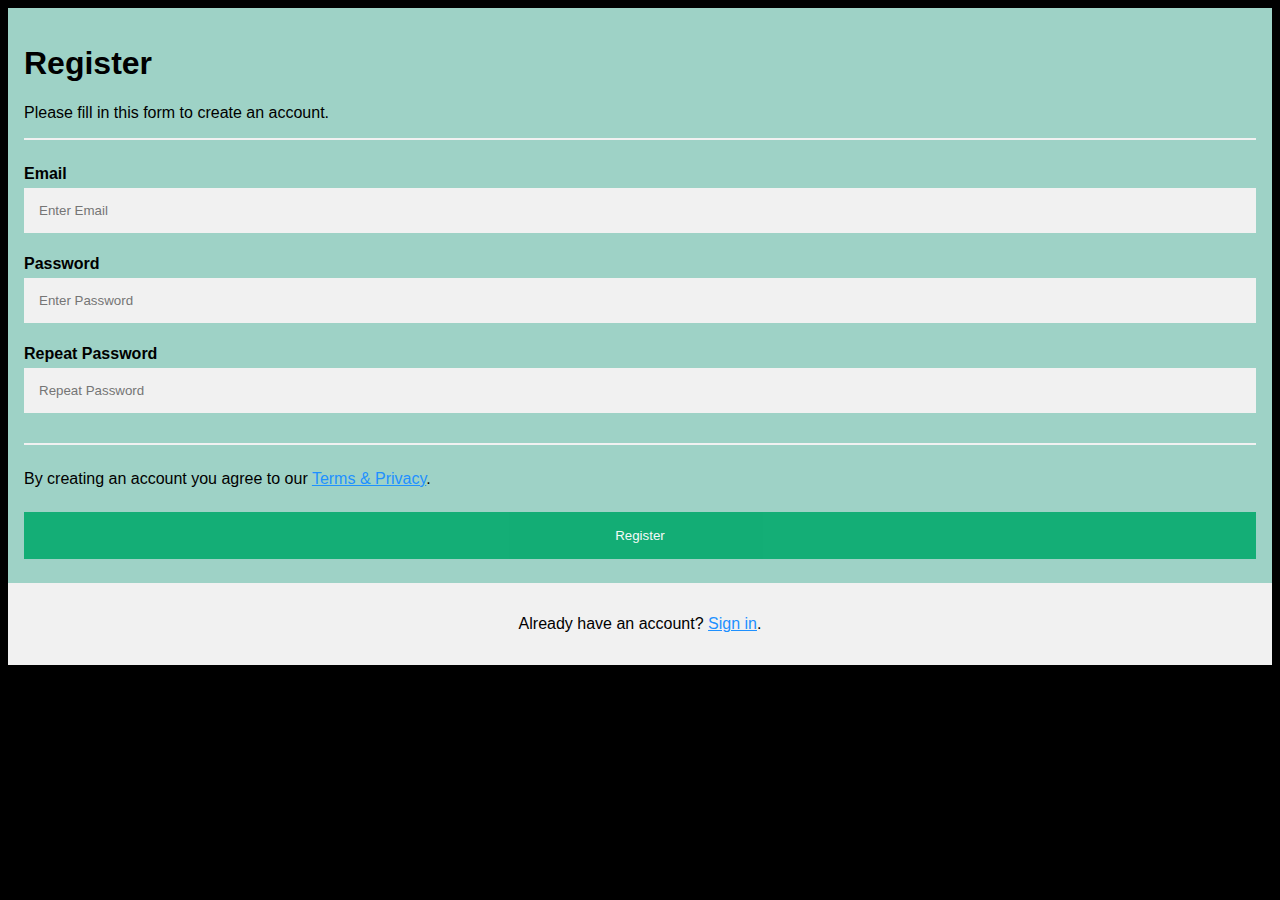
<file: index.html>
<!DOCTYPE html>
<html>
<head>
<meta name="viewport" content="width=device-width, initial-scale=1">
<style>
body {
  font-family: Arial, Helvetica, sans-serif;
  background-color: black;
}

* {
  box-sizing: border-box;
}

.container {
  padding: 16px;
  background-color: #9ED2C6;
}

input[type=text], input[type=password] {
  width: 100%;
  padding: 15px;
  margin: 5px 0 22px 0;
  display: inline-block;
  border: none;
  background: #f1f1f1;
}

input[type=text]:focus, input[type=password]:focus {
  background-color: #ddd;
  outline: none;
}

hr {
  border: 1px solid #f1f1f1;
  margin-bottom: 25px;
}

.registerbtn {
  background-color: #04AA6D;
  color: white;
  padding: 16px 20px;
  margin: 8px 0;
  border: none;
  cursor: pointer;
  width: 100%;
  opacity: 0.9;
}

.registerbtn:hover {
  opacity: 1;
}

a {
  color: dodgerblue;
}

/* Set a grey background color and center the text of the "sign in" section */
.signin {
  background-color: #f1f1f1;
  text-align: center;
}
</style>
</head>
<body>

<form action="Login_page.html">
  <div class="container">
    <h1>Register</h1>
    <p>Please fill in this form to create an account.</p>
    <hr>

    <label for="email"><b>Email</b></label>
    <input type="text" placeholder="Enter Email" name="email" id="email" required>

    <label for="psw"><b>Password</b></label>
    <input type="password" placeholder="Enter Password" name="psw" id="psw" required>

    <label for="psw-repeat"><b>Repeat Password</b></label>
    <input type="password" placeholder="Repeat Password" name="psw-repeat" id="psw-repeat" required>
    <hr>
    <p>By creating an account you agree to our <a href="#">Terms & Privacy</a>.</p>

    <button type="submit" class="registerbtn">Register</button>
  </div>

  <div class="container signin">
    <p>Already have an account? <a href="Login_page.html">Sign in</a>.</p>
  </div>
</form>

</body>
</html>
</file>
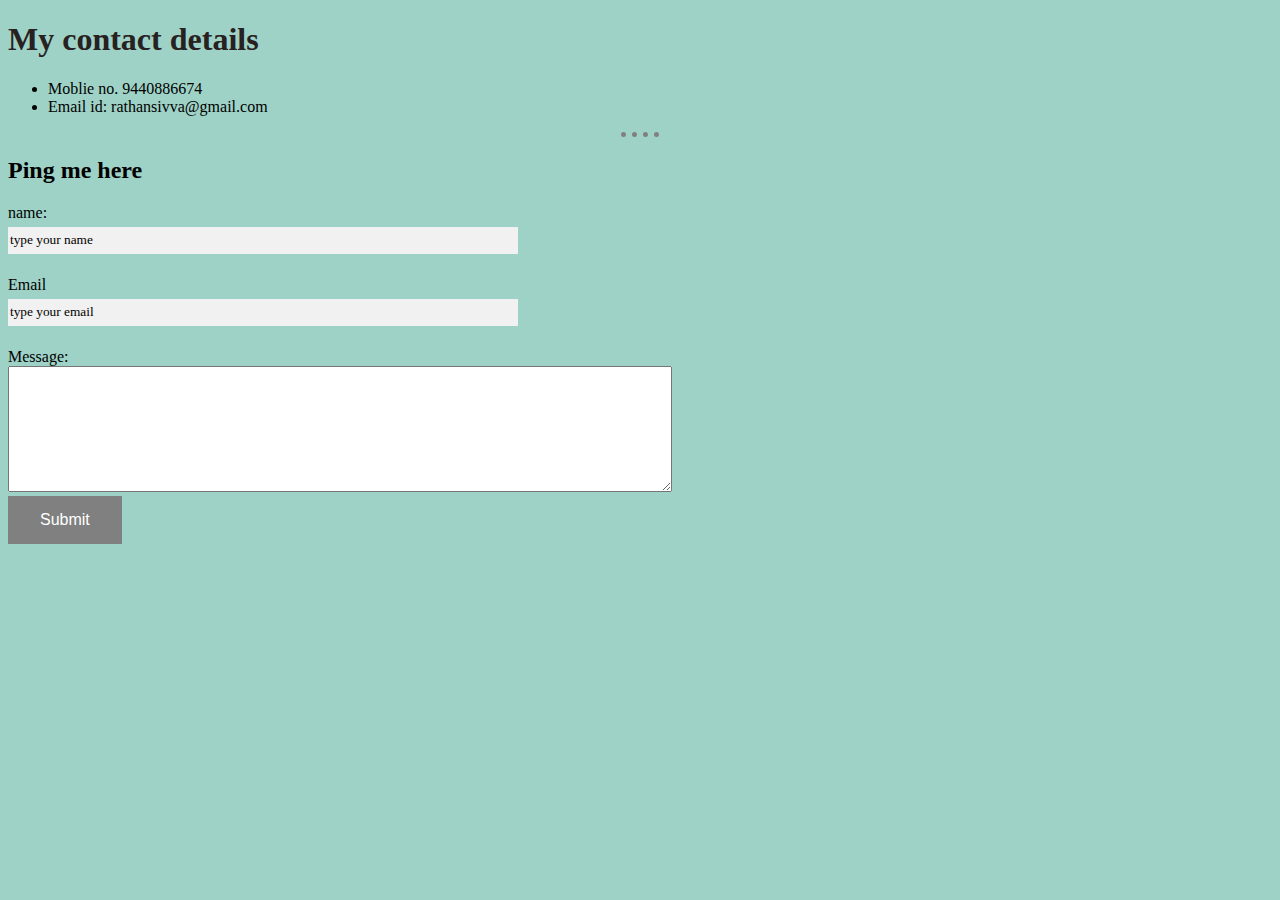
<file: Contact me.html>
<!DOCTYPE html>
<html lang="en" dir="ltr">
  <head>
    <meta charset="utf-8">
    <title>My Contact details</title>
    <link rel="stylesheet" href="styles.css">
  </head>
  <body>
    <h1>My contact details </h1>
    <ul>
      <li>Moblie no. 9440886674</li>
      <li>Email id: rathansivva@gmail.com</li>
    </ul>
      <hr>
    <h2>Ping me here</h2>
    <form  action="mailto:sairathan37@gmail.com" method="post" enctype="text/plain">
      <label>name:</label><br>
      <input type="text" name="yourname" value="type your name"><br>
      <label>Email</label><br>
      <input type="email" name="your email" value="type your email"><br>
      <label>Message:</label><br>
      <textarea name="message" rows="8" cols="80"></textarea><br>
      <input type="submit" name="" >

    </form>
    
  </body>
</html>
</file>
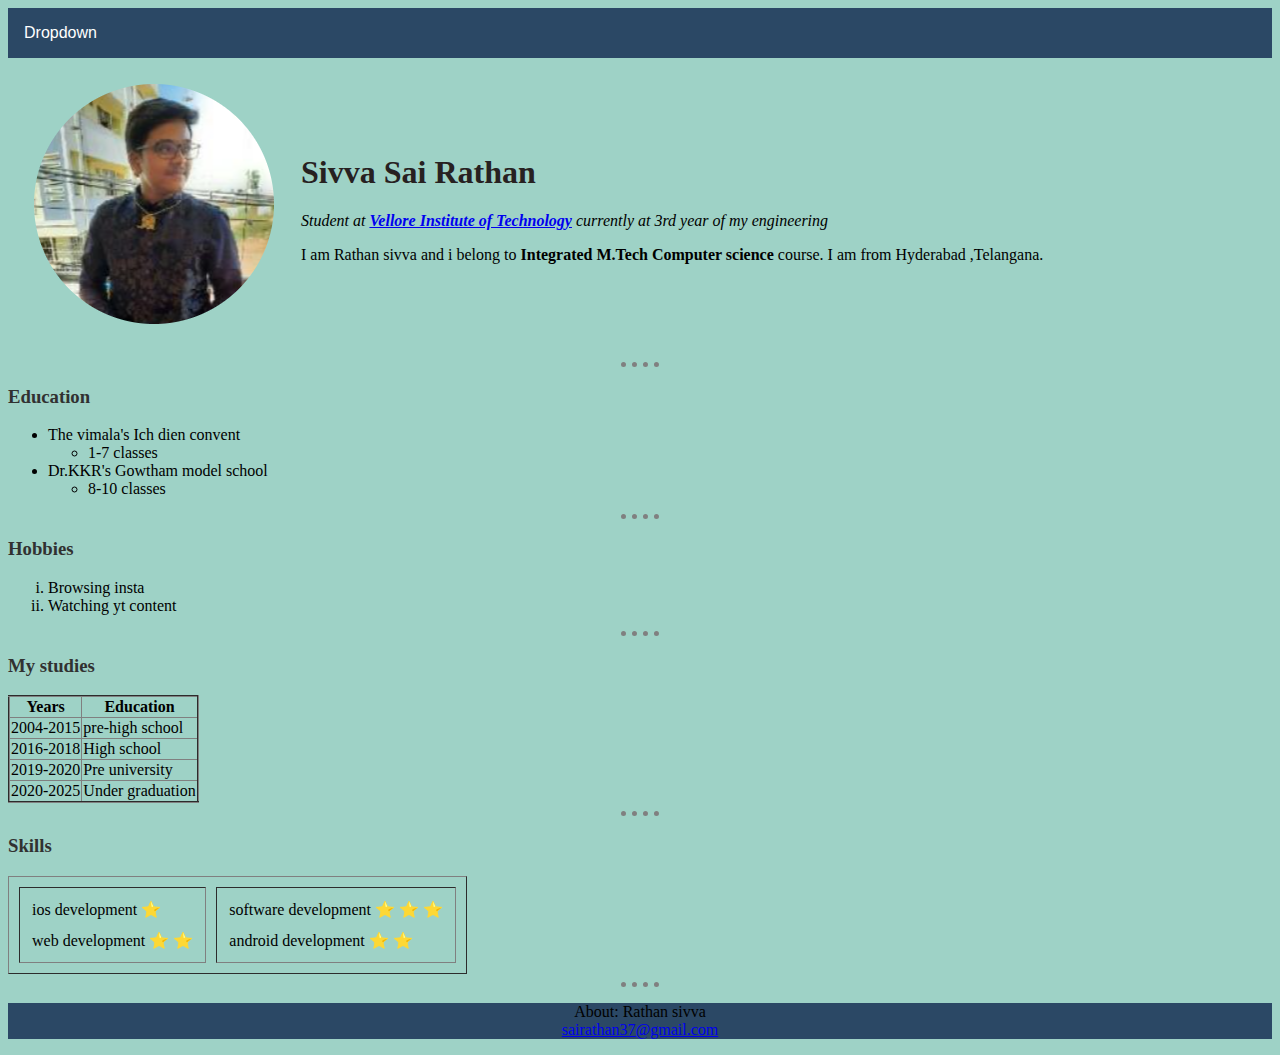
<file: Home.html>
<!DOCTYPE html>
<html lang="en" dir="ltr">
  <head>
    <meta charset="utf-8">
    <meta name="description" content="This is a personal time pass website">
    <meta name="viewport" content="width=device-width,initial-scale=1.0">
    <title>Rathan's personal site</title>
    <link rel="stylesheet" href="styles.css">
  </head>
  <body >
    <div class="dropdown">
      <button class="dropbtn">Dropdown</button>
      <div class="dropdown-content">
        <a href="Home.html">Home</a>
        <a href="Contact me.html">Contact me</a>
        <a href="Resume.html">Resume</a>
      </div>
    </div>
    <table cellspacing="25">
      <tr>
        <td><img src="rathan.png" alt="Rathan's twitter DP"></td>
        <td><h1>Sivva Sai Rathan</h1>
        <p><em>
          Student at <strong><a href="https://vit.ac.in/">Vellore Institute of Technology</a></strong>
          currently at 3rd year of my engineering</em>
        </p>
        <p>I am  Rathan sivva and i belong to <strong>Integrated M.Tech Computer science</strong>
           course. I am from Hyderabad ,Telangana.
        </p></td>
      </tr>
    </table>
    <hr>
    <h3>Education</h3>
    <ul>
      <li>The vimala's Ich dien convent
        <ul>
          <li>1-7 classes</li>
        </ul> </li>
      <li>Dr.KKR's Gowtham model school
        <ul>
          <li> 8-10 classes</li>

        </ul></li>
    </ul>
    <hr>
    <h3>Hobbies</h3>
    <ol type="i">
      <li>
        Browsing insta
      </li>
      <li>
        Watching yt content
      </li>
    </ol>
    <hr>
    <div class="tab">
    <h3>My studies</h3>
    <table border="2">
      <thead>
        <tr>
          <th>Years</th>
          <th>Education</th>
        </tr>
      </thead>
      <tbody>
        <tr>
          <td>2004-2015</td>
          <td>pre-high school</td>
        </tr>
        <tr>
          <td>2016-2018</td>
          <td>High school</td>
        </tr>
        <tr>
          <td>2019-2020</td>
          <td>Pre university</td>
        </tr>
        <tr>
          <td>2020-2025</td>
          <td>Under graduation</td>
        </tr>
      </tbody>
    </table>
    </div>
    <hr>
    <h3>Skills</h3>


    <table border="1" cellspacing="10">
      <tr>
        <td>
        <table cellspacing="10">

            <tr>
              <td>ios development &#11088;</td>
            </tr>
            <tr>
              <td>web development &#11088; &#11088;</td>
            </tr>
        </table>
        </td>
        <td>
        <table cellspacing="10">

            <tr>
              <td>software development &#11088; &#11088; &#11088;</td>
            </tr>
            <tr>
              <td>android development &#11088; &#11088;</td>
            </tr>

       </table>

        </td>
      </tr>
    </table>
    <hr>
    <footer>
      <p>About: Rathan sivva<br>
        <a href="mailto:sairathan37@gmail.com">sairathan37@gmail.com</a></p>
    </footer>

  </body>
</html>
</file>
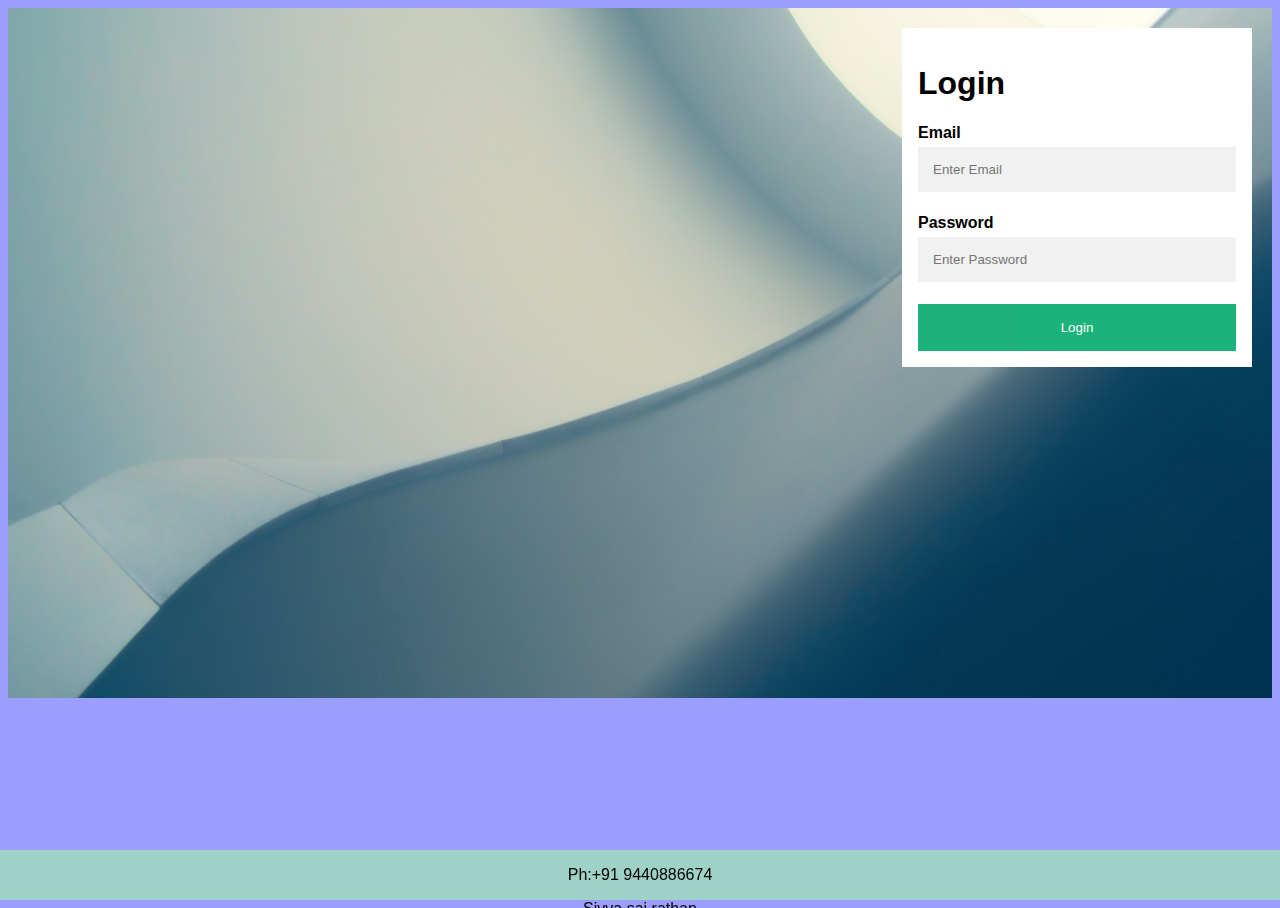
<file: Login_page.html>
<!DOCTYPE html>
<html>
<head>
<meta name="viewport" content="width=device-width, initial-scale=1">
<style>
body, html {
  height: 100%;
  font-family: Arial, Helvetica, sans-serif;
  background-color:#9C9EFE;
}

* {
  box-sizing: border-box;
}

.bg-img {
  background-image: url("Background.jpg");

  min-height: 690px;
  background-position: center;
  background-repeat: repeat;
  background-size: cover;
  position: relative;
  margin : 0;
}

.container {
  position: absolute;
  right: 0;
  margin: 20px;
  max-width: 350px;
  padding: 16px;
  background-color: white;
}
.footer {
   position: fixed;
   left: 0;
   bottom: 0;
   width: 100%;
   height:50px;
   background-color:#9ED2C6 ;
   color: black;
   text-align: center;
}


input[type=email], input[type=password] {
  width: 100%;
  padding: 15px;
  margin: 5px 0 22px 0;
  border: none;
  background: #f1f1f1;
}

input[type=email]:focus, input[type=password]:focus {
  background-color: #ddd;
  outline: none;
}

.btn {
  background-color: #04AA6D;
  color: white;
  padding: 16px 20px;
  border: none;
  cursor: pointer;
  width: 100%;
  opacity: 0.9;
}

.btn:hover {
  opacity: 1;
}

</style>
</head>
<body>

<div class="bg-img">
  <form action="Home.html" class="container">
    <h1>Login</h1>

    <label for="email"><b>Email</b></label>
    <input type="email" placeholder="Enter Email" name="email" required>

    <label for="psw"><b>Password</b></label>
    <input type="password" placeholder="Enter Password" name="psw" required>

    <button type="submit" class="btn">Login</button>
  </form>
  <div class="footer">
  <p>Ph:+91 9440886674</p>
  <p>Sivva sai rathan</p>
</div>
</html>
</file>
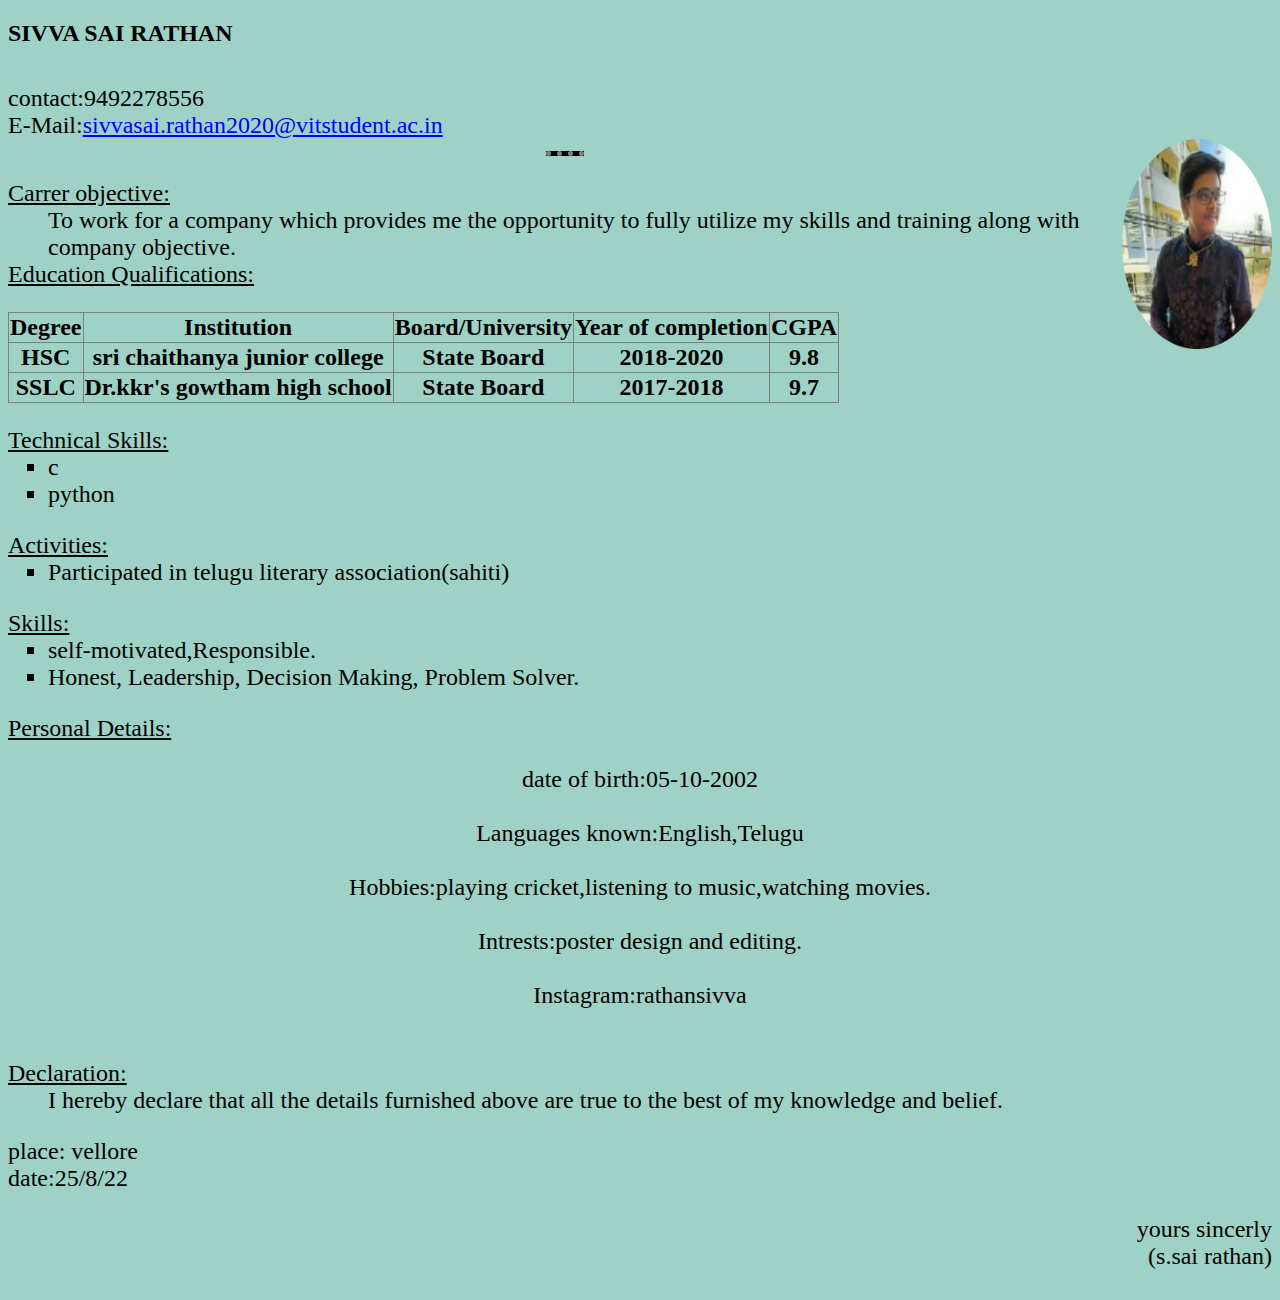
<file: Resume.html>
<!doctypehtml>
<html>
<head>
<title>  resume </title>
<link rel="stylesheet" href="styles.css">
</head>
<body>
<h2>SIVVA SAI RATHAN</h2><br>
<font size="+2">contact:9492278556<br>
<font size="+2">E-Mail:<font color="blue"><u>sivvasai.rathan2020@vitstudent.ac.in</u></font><br>
<img src="rathan.png" align="right" width="150" height="210">
<hr color="black">
<dl>
<dt><u>Carrer objective:</u></dt>
<dd>To work for a company which provides me the opportunity to fully utilize my skills and training along with company objective.</dd>
<dt><u>Education Qualifications:</u></dt>
</dl>
<div class="tab">
<table border="1">
<tr>
<th>Degree</th>
<th>Institution</th>
<th>Board/University</th>
<th>Year of completion</th>
<th>CGPA</th>
</tr>
<tr>
<th>HSC</th>
<th>sri chaithanya junior college</th>
<th>State Board</th>
<th>2018-2020</th>
<th>9.8</th>
</tr>
<tr>
<th>SSLC</th>
<th>Dr.kkr's gowtham high school</th>
<th>State Board</th>
<th>2017-2018</th>
<th>9.7</th>
</tr>
</table>
</div>
<dl>
<dt><u>Technical Skills:</u></dt>
<ul type="square">
<li>c</li>
<li>python</li>
</ul>
</dl>
<dl>
<dt><u>Activities:</u></dt>
<ul type="square">
<li>Participated in telugu literary association(sahiti)</li>
</ul>
</dl>
<dl>
<dt><u>Skills:</u></dt>
<ul type="square">
<li>self-motivated,Responsible.</li>
<li>Honest, Leadership, Decision Making, Problem Solver.</li>
</ul>
</dl>
<dl>
<dt><u>Personal Details:</u></dt>
</dl>
<center><fontsize="+2">date of birth:05-10-2002</center><br>
<center><fontsize="+2">Languages known:English,Telugu</center><br>
<center><fontsize="+2">Hobbies:playing cricket,listening to music,watching movies.</center><br>
<center><fontsize="+2">Intrests:poster design and editing.</center><br>
<center><fontsize="+2">Instagram:rathansivva</center><br>
<dl>
<dt><u>Declaration:</u></dt>
<dd>I hereby declare that all the details furnished above are true to the best of my knowledge and belief.</dd>
</dl>
place: vellore<br>
date:25/8/22<br>
<p align="right">yours sincerly<br>(s.sai rathan)</p>
<h2 id="Personal Details"></h2>
</body>
</html>
</file>
<file: styles.css>
body{
  background-color:#9ED2C6;
  font-family: Georgia, serif;

}
hr{
  border-style: none;
  border-color: grey;
  border-top-style: dotted;
  border-width: 5px;
   width: 3%;
}
h1{
  color: #272121;
}
h3{
  color: #313131;
}
.tab tr:hover {background-color: grey;}
.tab table {
  border-collapse: collapse;
}
input[type=submit]{

  background-color: grey;
  border: none;
  color: white;
  padding: 15px 32px;
  text-align: center;
  text-decoration: none;
  display: inline-block;
  font-size: 16px;
}

input[type=email], input[type=text] {
  width: 40%;
  margin: 5px 0 22px 0;
  border: none;
  background: #f1f1f1;
  height: 25px;
  font-family: inherit;
}

input[type=email]:focus, input[type=text]:focus {
  background-color: #ddd;
  outline: none;
}
.dropbtn {
  background-color:#2B4865;
  color: white;
  padding: 16px;
  font-size: 16px;
  border: none;
  cursor: pointer;
  width: 100%;
  text-align: left;
}


.dropdown {
  position: relative;
  display: inline-block;
  width: 100%;
}


.dropdown-content {
  display: none;
  position: absolute;
  background-color: #f9f9f9;
  min-width: 160px;
  box-shadow:  8px 16px  rgba(0,0,0,0.2);
  z-index: 1;
}


.dropdown-content a {
  color: black;
  padding: 12px 16px;
  text-decoration: none;
  display: block;
}


.dropdown-content a:hover {background-color: #f1f1f1}

.dropdown:hover .dropdown-content {
  display: block;
}
.dropdown:hover .dropbtn {
  background-color: grey;
}
footer{
  background-color: #2B4865;
  color: black;
  text-align: center;
}
</file>
